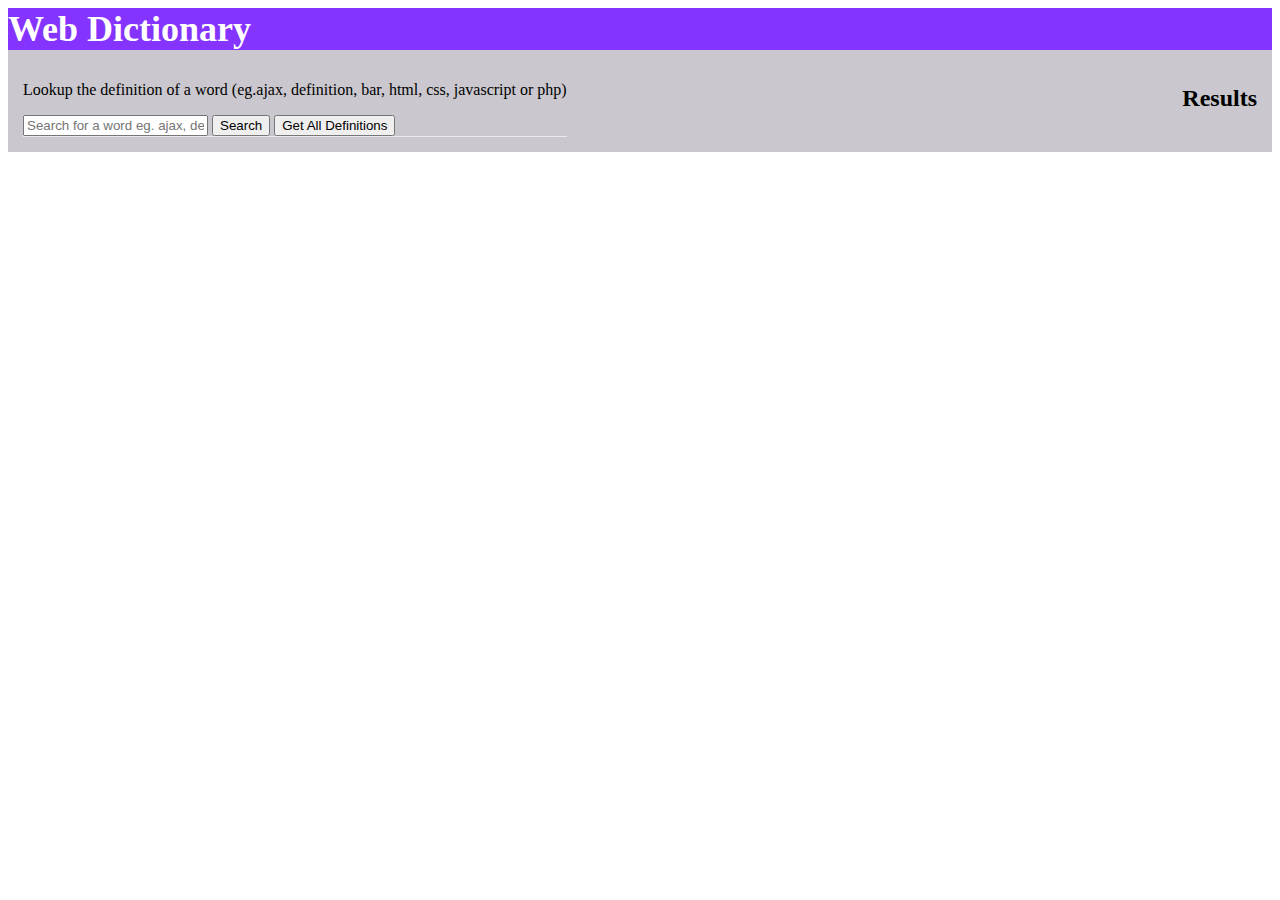
<file: index.html>
<!DOCTYPE html>
 <html>
  <head>
   <title>Dictionary</title>
   <link href="styles.css" type="text/css" rel="stylesheet">
   <script src="https://ajax.googleapis.com/ajax/libs/jquery/3.1.1/jquery.min.js"></script>
  </head>
  
  <body>
    <div><h1><strong>Web Dictionary</strong></h1></div>
  	 <div class="container">
     <div id="search">
      <p> Lookup the definition of a word (eg.ajax, definition, bar, html, css, javascript or php) </p>
      <input id="text" type="text" placeholder="Search for a word eg. ajax, definition, bar, html, css, javascript or php">
      <input id="button" type="button" value="Search">
      <input id="button1" type="button" value="Get All Definitions">
      
  	  </div>
     <div id="result">
     	<h2>Results</h2>
     </div>
    </div>
  </body>
  	 
  	 <script type="text/javascript">
        var search = document.getElementById('button');
        var text = document.getElementById('text');
        var result = document.getElementById('result');
        
        window.onload = function() {
             search.addEventListener('click', function(){
             var reqhttp = new XMLHttpRequest();
             reqhttp.open('Get', 'request.php?q=definition');
             reqhttp.open('Get', 'request.php?q=' + text.value);
             reqhttp.onload = function(){
      	        if (reqhttp.status === 200){
      		        text.innerHTML = reqhttp.responseText;
      		        result.innerHTML = reqhttp.responseText;
      		    }else{
      			    alert('Failed.' + reqhttp.status);
      			}
      	    };
             reqhttp.send();
        });
        
       
        var button1 = document.querySelector('#button1');
        button1.addEventListener('click', function(){
        var httpReq = new XMLHttpRequest();
         
        var url = "request.php?=&all=true";
        httpReq.onreadystatechange = button1;
        httpReq.open('GET', url);
        httpReq.send();
        
        var button1 = function() {
            if (httpReq.readyState === XMLHttpRequest.DONE) {
              if (httpReq.status === 200) {
                var response = httpReq.responseXML;
                var results = document.querySelector('#result');
                var entries = response.getElementsByTagName('definition');
                var list = document.createElement('ol');
                results.appendChild(list);
                for (var i = 0; i < entries.length; i++) {
                    var def = document.createElement('li');
                    var name = document.createTextNode(entries[i].getAttribute("name"));
                    var p = document.createElement("p");
                    var p1 = document.createElement("p");
                    var header = document.createElement("h3");
                    var text = document.createTextNode(entries[i].childNodes[0].nodeValue);
                    var writer = document.createTextNode(entries[i].getAttribute("author"));
                  
                    
                    header.appendChild(name);
                    p.appendChild(text);
                    p1.appendChild(writer);
                    def.appendChild(header);
                    def.appendChild(p);
                    def.appendChild(p);
                    list.appendChild(def);
                    
                
                }
              } else {
                alert('Failure');
              }
            }
        }
    });
};
   </script>
  </body>
  
</html>
</file>
<file: styles.css>
h1{
     font-family: verdana;
     background-color: #8533ff;
     color: #ffffff;
     margin: auto;
     width: auto;
     font: 100% Garamond;
     font-size: 2.25em
 }
 
 .container{
      display: flex;
      justify-content: space-between;
      font-family: verdana;
     background-color: #cac8ce;
     color: #000000;
     padding: 15px;
     margin: auto;
     width: auto;
     height: auto;
 }
 
 .button{
	background-color:#7892c2;
	-moz-border-radius:10px;
	-webkit-border-radius:10px;
	border-radius:10px;
	border:1px solid #4e6096;
	font-weight:bold;
	padding:12px 37px;
	text-decoration:none;
	text-shadow:0px 1px 0px #283966;
 }
 
 .button:hover{
      background-color: #476e9e
 }

.button1{
	background-color:#7892c2;
	-moz-border-radius:10px;
	-webkit-border-radius:10px;
	border-radius:10px;
	border:1px solid #4e6096;
	font-weight:bold;
	padding:12px 37px;
	text-decoration:none;
	text-shadow:0px 1px 0px #283966;
 }
 
 .button1:hover{
      background-color: #476e9e
 }
 
 #search{
     border-bottom: 1px solid #e9e8ed;
 }
 
 #result{
     font-size: 1em;
     color: black;
 }
 
div{
  -webkit-box-sizing: border-box;
 -moz-box-sizing: border-box;
 -box-sizing: border-box;
}
</file>
